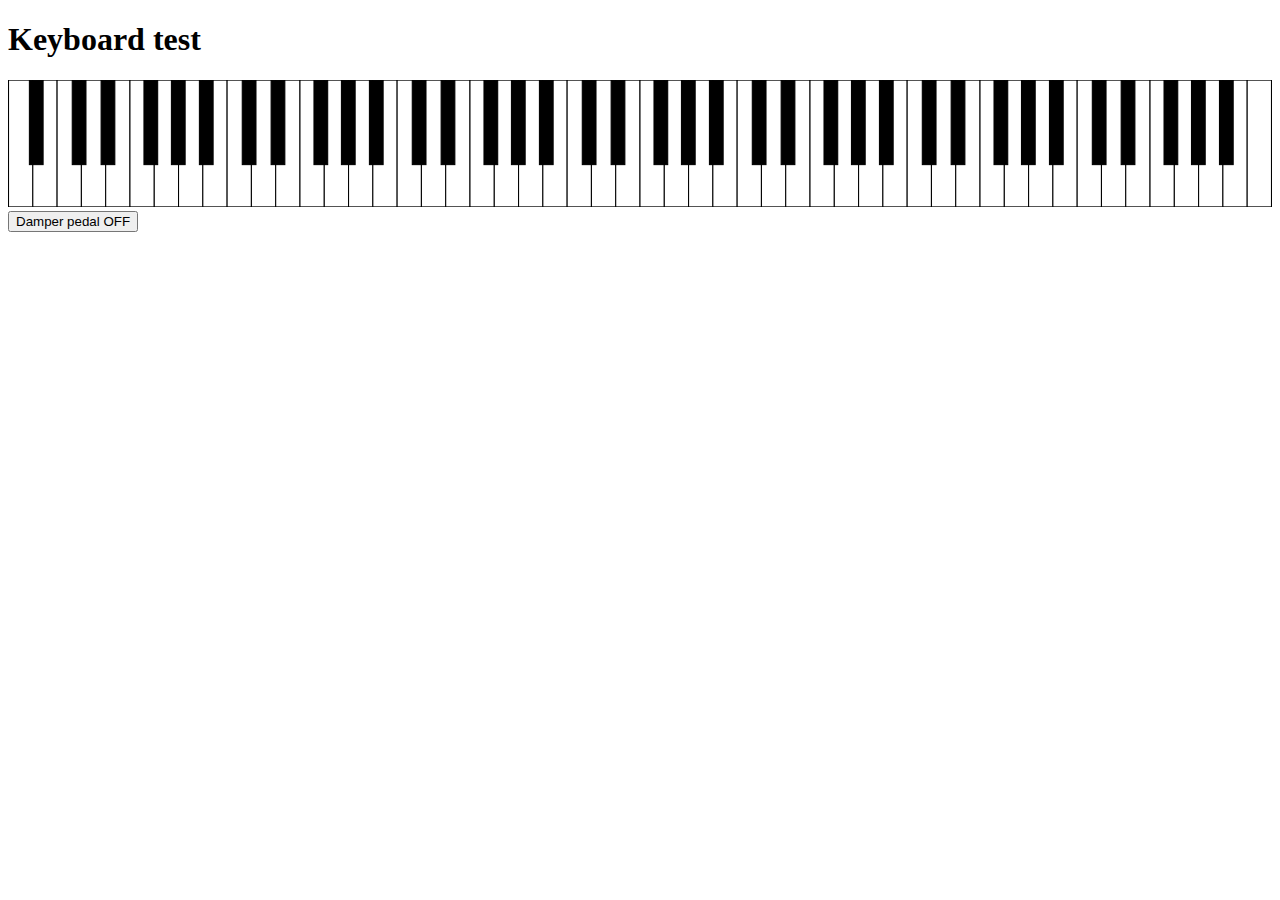
<file: index.html>
<!DOCTYPE html>
<html lang="en-us">

<head>
   <meta charset="utf-8" />
   <link rel="stylesheet" type="text/css" href="assets/css/style.css">
   <link rel="icon" href="assets/img/favicon.png">
   <title>Keyboard test</title>
</head>

<body>
   <h1>Keyboard test</h1>
   <object id="kb" data="assets/img/fullpiano.svg" type="image/svg+xml">
      Check your SVG support!
   </object>
   <button id="damper" onclick="togglePedal()">Damper pedal OFF</button>
   <script src="assets/js/fullkeyboardtest.js"></script>
</body>

</html>
</file>
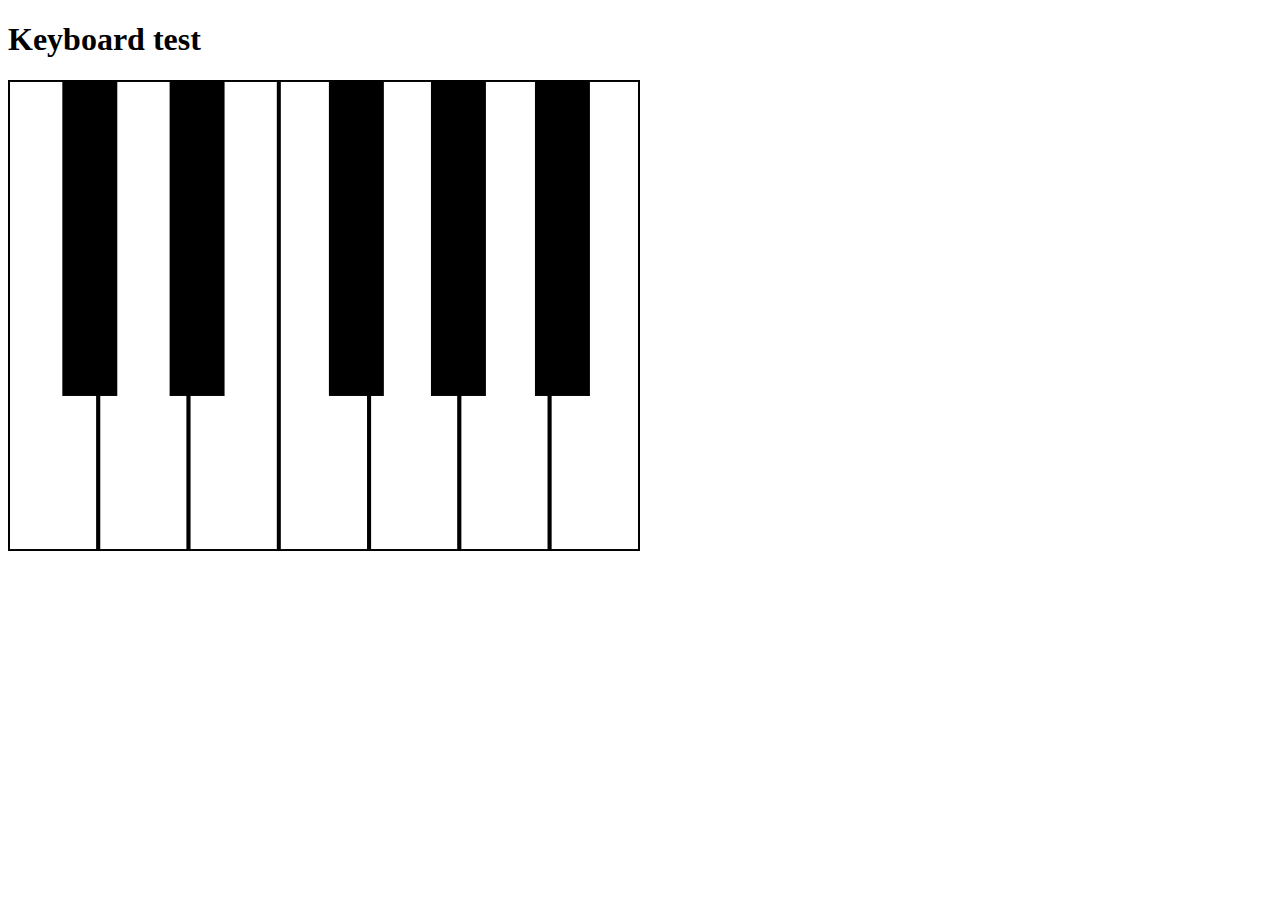
<file: sine.html>
<!DOCTYPE html>
<html lang="en-us">

<head>
   <meta charset="utf-8" />
   <link rel="stylesheet" type="text/css" href="assets/css/style.css">
   <link rel="icon" href="assets/img/favicon.png">
   <title>Keyboard test</title>
</head>

<body>
   <h1>Keyboard test</h1>
   <object id="kb" data="assets/img/piano.svg" type="image/svg+xml" width="50%">
      Check your SVG support!
   </object>
   <script src="assets/js/keyboardtest.js"></script>
</body>

</html>
</file>
<file: assets/css/style.css>
.controls {
    margin: 1vh 0;
}

#controlsTable {
    width: 100%;
}

#volumeControl {
    float: right;
}
</file>
